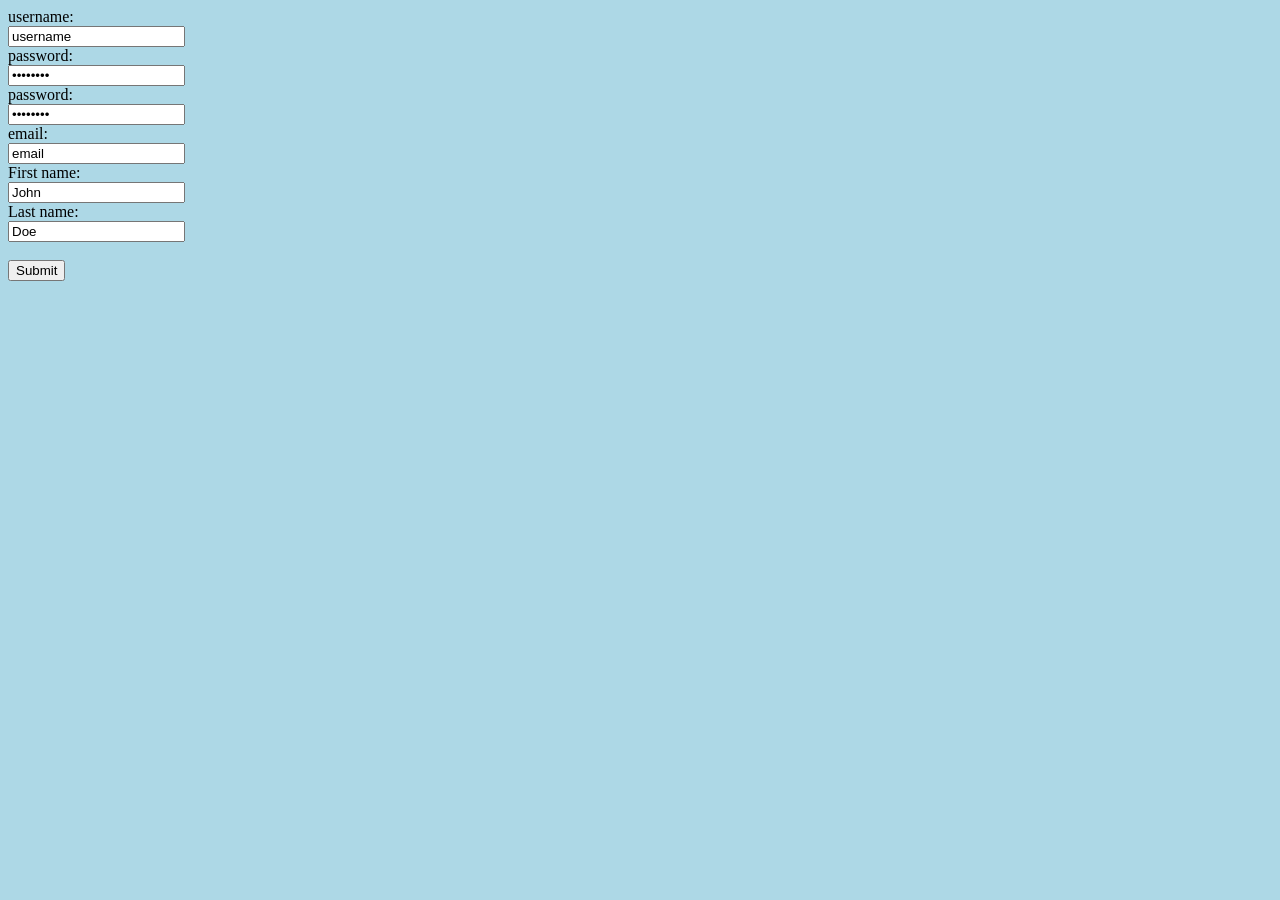
<file: index.html>
<!DOCTYPE html>

<html lang="en">

<head>

    <link rel="stylesheet" href="styles.css">
    <meta charset="UTF-8">
    <title>Create account</title>

</head>

<body>

<form action="reg.php" method="post">

    <label for="username">username:</label><br>
    <input type="text" id="username" name="username" value="username" required><br>

    <label for="password">password:</label><br>
    <input type="password" id="password" name="password" value="password" required><br>

    <label for="cpassword">password:</label><br>
    <input type="password" id="cpassword" name="cpassword" value="password" required><br>

    <label for="email">email:</label><br>
    <input type="text" id="email" name="email" value="email" required><br>

    <label for="fname">First name:</label><br>
    <input type="text" id="fname" name="fname" value="John"><br>

    <label for="sname">Last name:</label><br>
    <input type="text" id="sname" name="sname" value="Doe"><br><br>

    <input type="submit" value="Submit">

</form>

</body>
</html>
</file>
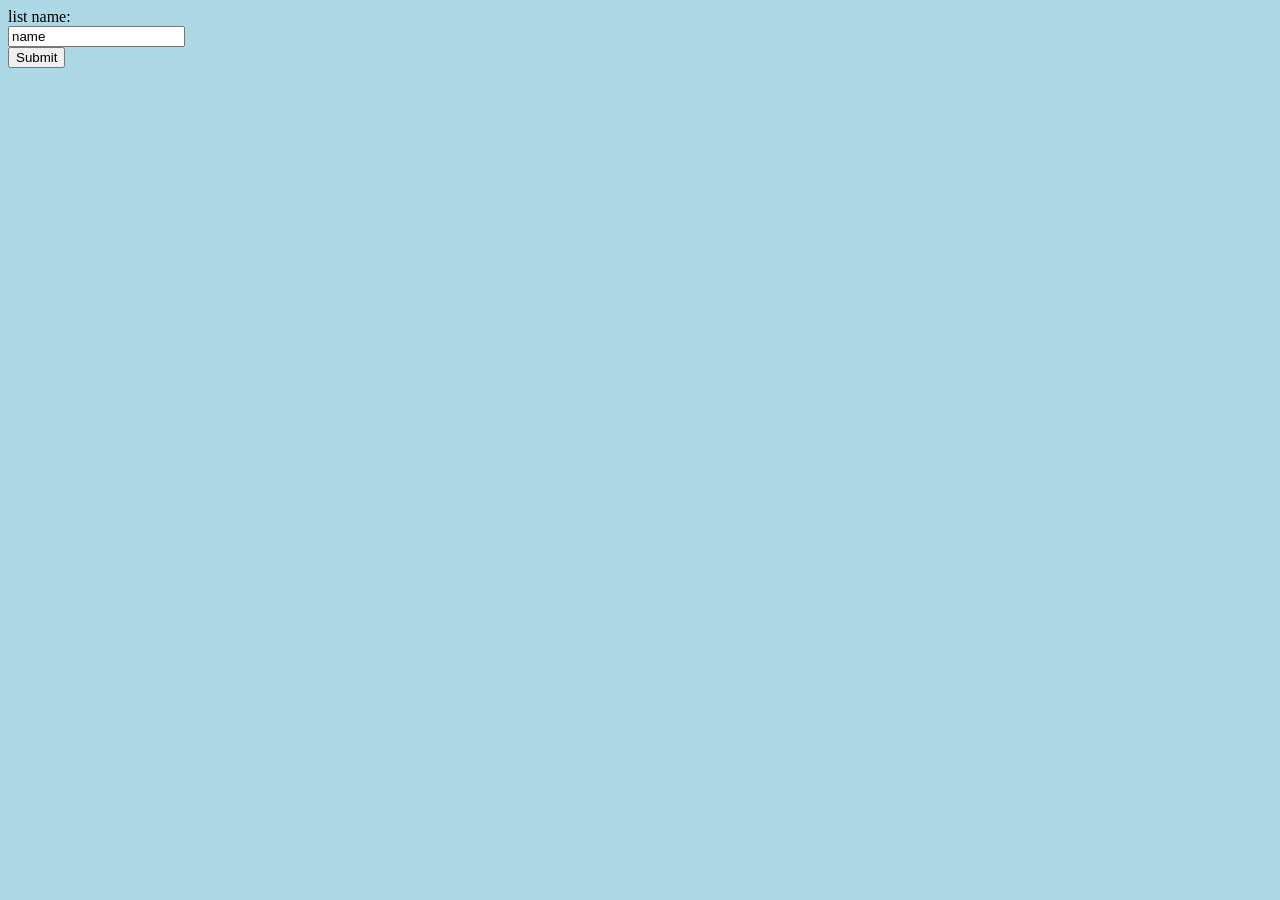
<file: list.html>
<!DOCTYPE html>
<html lang="en">
<head>
    <link rel="stylesheet" href="styles.css">
    <meta charset="UTF-8">
    <title>Title</title>
</head>
<body>

<form action="list.php" method="post">

    <label for="name">list name:</label><br>
    <input type="text" id="name" name="name" value="name" required><br>

    <input type="submit" value="Submit">

</form>

</body>
</html>
</file>
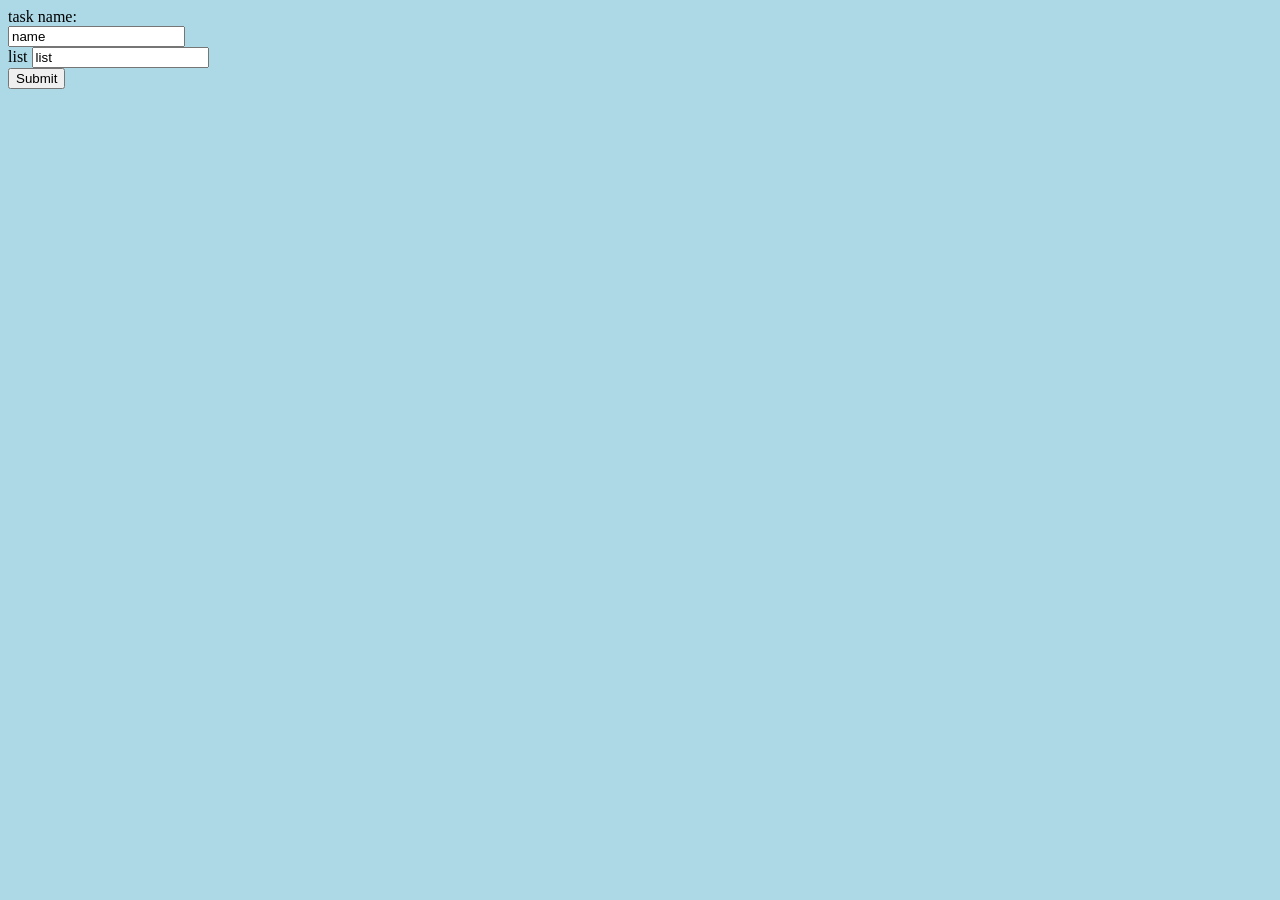
<file: list_element.html>
<!DOCTYPE html>
<html lang="en">
<head>
    <link rel="stylesheet" href="styles.css">
    <meta charset="UTF-8">
    <title>Title</title>
</head>
<body>

<form action="list_element.php" method="post">

    <label for="name">task name:</label><br>
    <input type="text" id="name" name="name" value="name" required><br>

    <label for="list">list</label>
    <input type="text" id="list" name="list" value="list" required><br>

    <input type="submit" value="Submit">

</form>

</body>
</html>
</file>
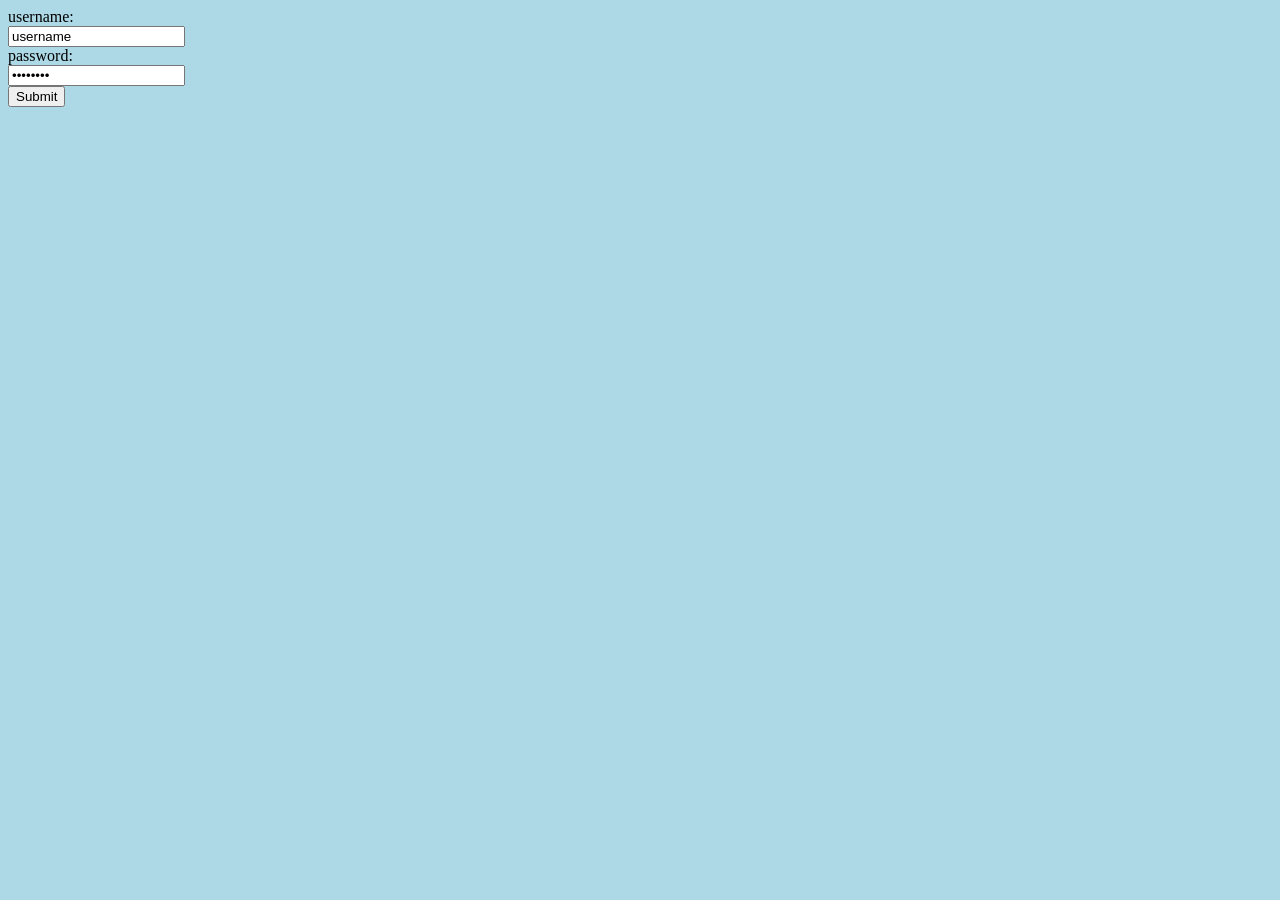
<file: login.html>
<!DOCTYPE html>

<html lang="en">

<head>

    <link rel="stylesheet" href="styles.css">
    <meta charset="UTF-8">
    <title>Login</title>

</head>

<body>

<form action="login.php" method="post">

    <label for="username">username:</label><br>
    <input type="text" id="username" name="username" value="username" required><br>

    <label for="password">password:</label><br>
    <input type="password" id="password" name="password" value="password" required><br>

    <input type="submit" value="Submit">

</form>

</body>

</html>
</file>
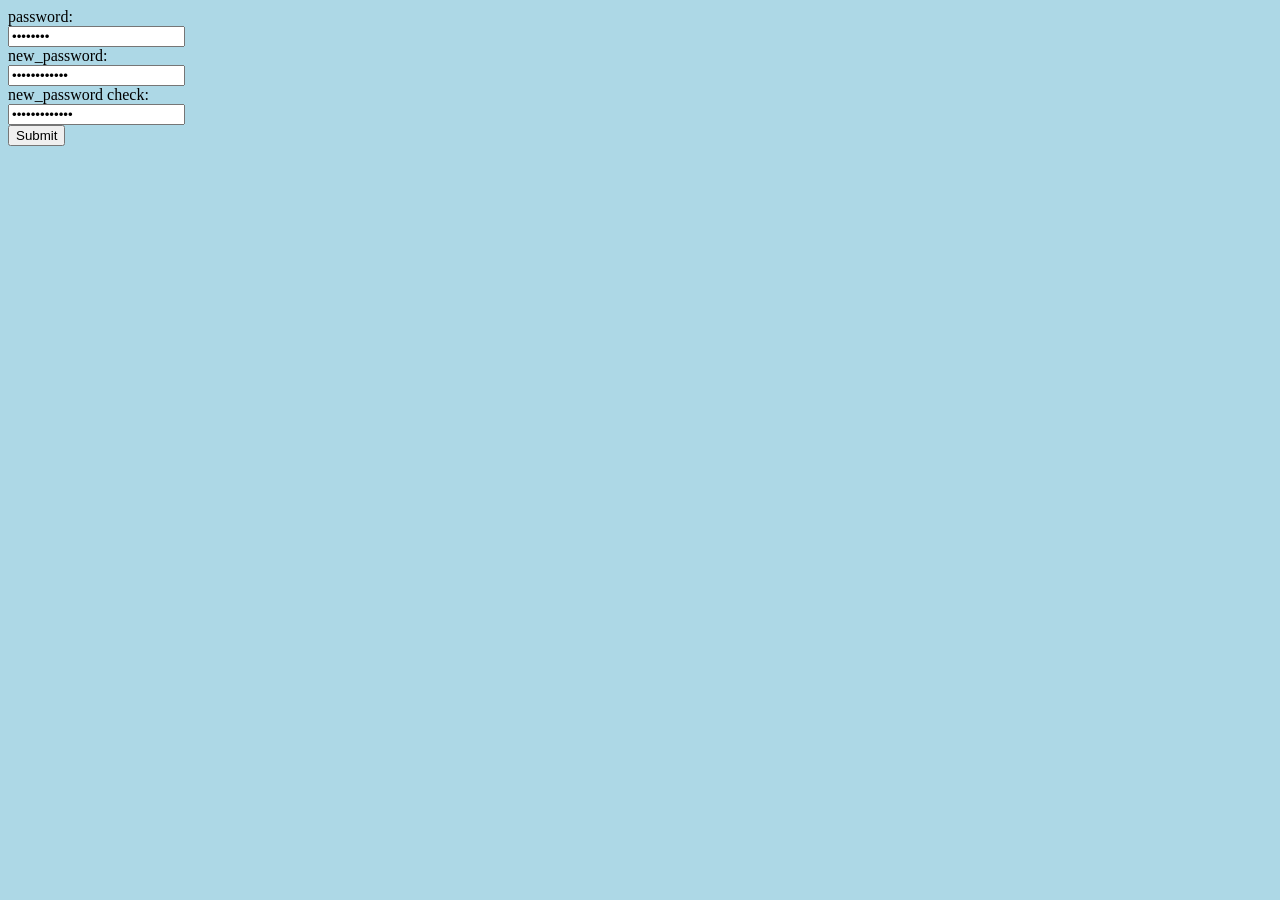
<file: password_change.html>
<!DOCTYPE html>

<html lang="en">

<head>

    <link rel="stylesheet" href="styles.css">
    <meta charset="UTF-8">
    <title>Title</title>

</head>

<body>

<form action="password_change.php" method="post">

    <label for="password">password:</label><br>
    <input type="password" id="password" name="password" value="password" required><br>
    <label for="new_password">new_password:</label><br>
    <input type="password" id="new_password" name="new_password" value="new_password" required><br>
    <label for="new_password2">new_password check:</label><br>
    <input type="password" id="new_password2" name="new_password2" value="new_password2" required><br>
    <input type="submit" value="Submit">

</form>


</body>

</html>
</file>
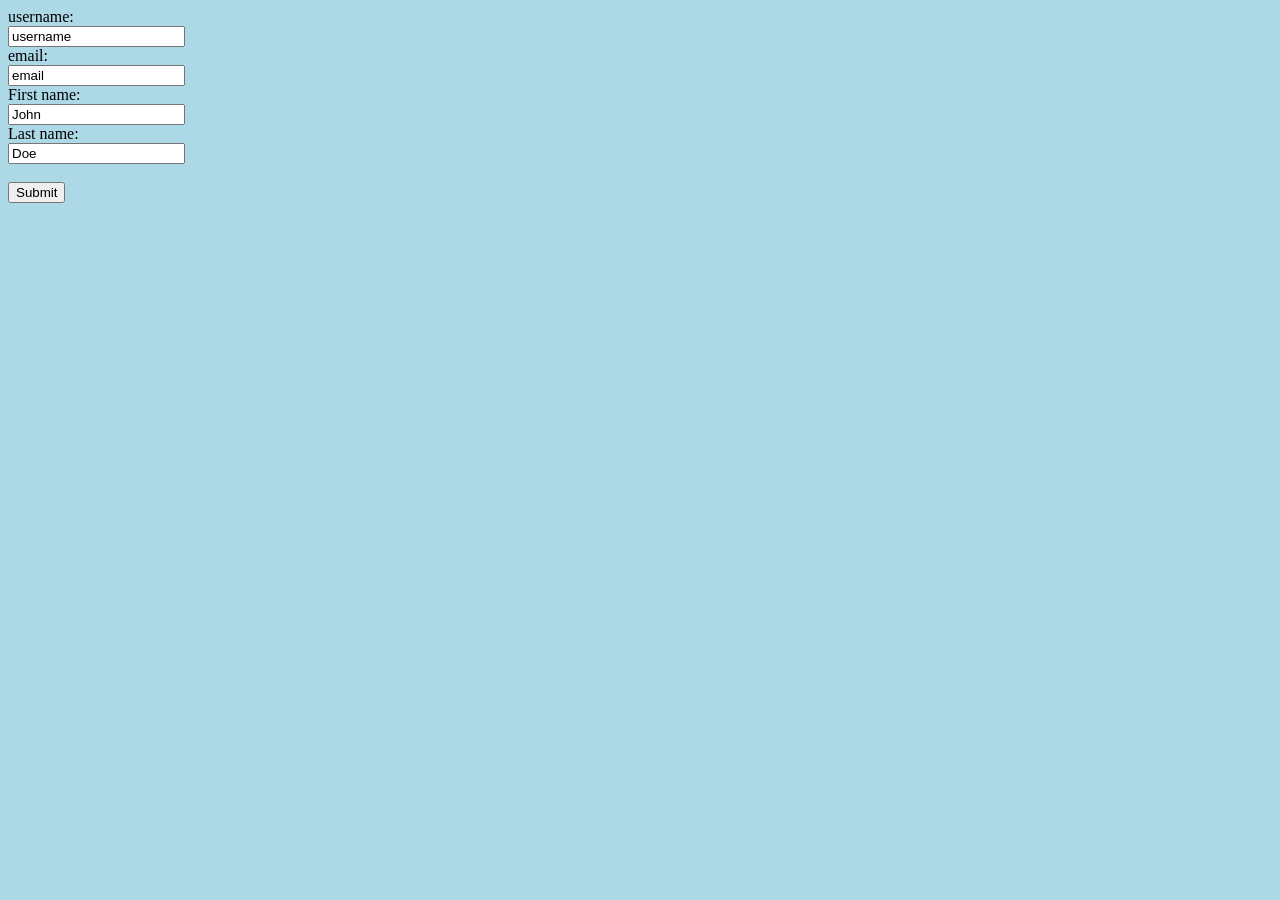
<file: update.html>
<!DOCTYPE html>

<html lang="en">

<head>

    <link rel="stylesheet" href="styles.css">
    <meta charset="UTF-8">
    <title>Title</title>

</head>

<body>

<form action="update.php" method="post">

    <label for="username">username:</label><br>
    <input type="text" id="username" name="username" value="username" required><br>
    <label for="email">email:</label><br>
    <input type="text" id="email" name="email" value="email" required><br>
    <label for="fname">First name:</label><br>
    <input type="text" id="fname" name="fname" value="John"><br>
    <label for="sname">Last name:</label><br>
    <input type="text" id="sname" name="sname" value="Doe"><br><br>
    <input type="submit" value="Submit">

</form>
</body>
</html>
</file>
<file: styles.css>
body {
  background-color: lightblue;
}

h1 {
  color: darkcyan;
  text-align: left;
}
ul {
  list-style-type: none;
  margin: 0;
  padding: 0;
  overflow: hidden;
  background-color: #333;
}

li {
  float: left;
}

li a {
  display: block;
  color: white;
  text-align: center;
  padding: 14px 16px;
  text-decoration: none;
}

li a:hover {
  background-color: #111;
}
</file>
